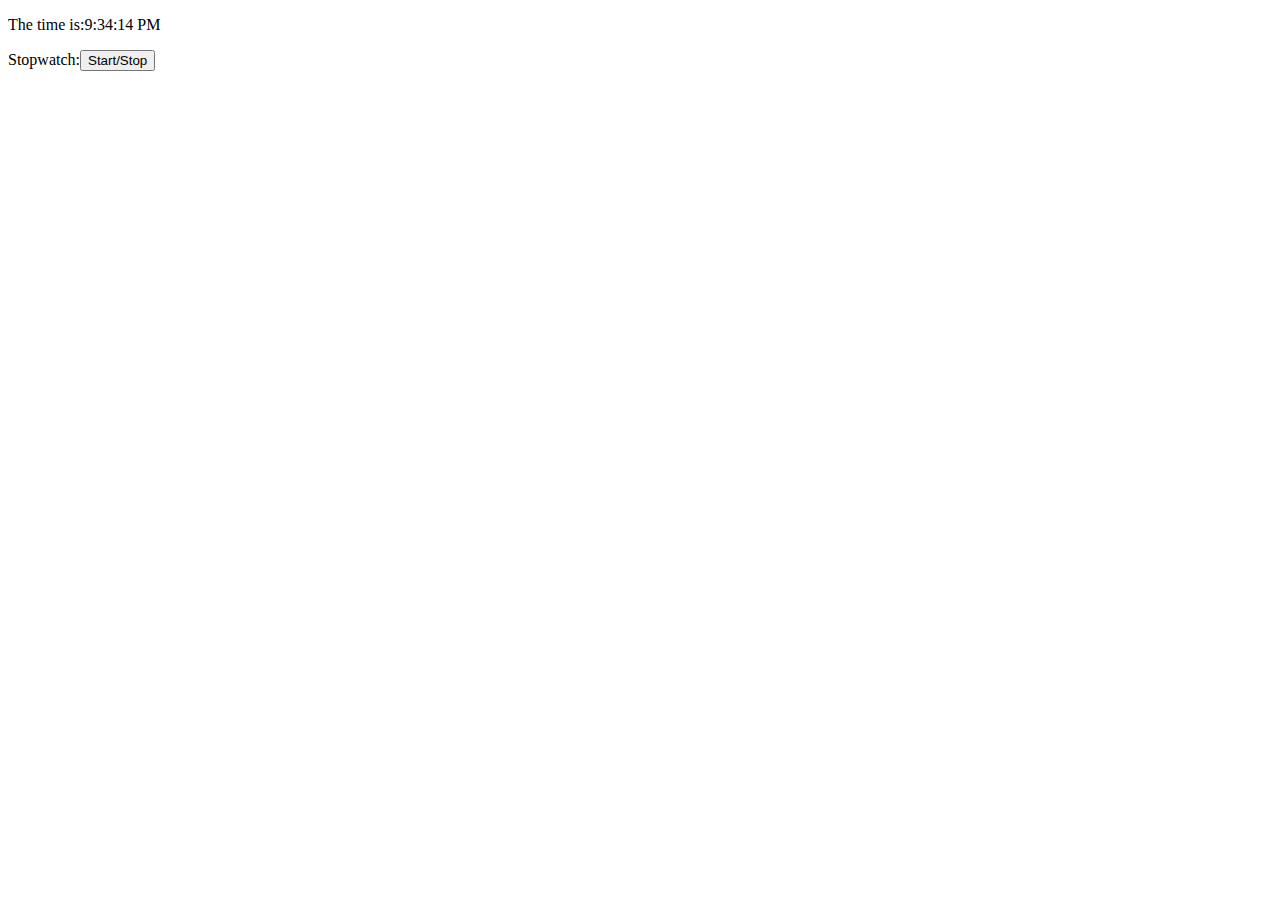
<file: workshop/exercise-2-mini-boss/index.html>
<!DOCTYPE html>
<html>
    <body>
        <p class = "currentTime">The time is:<span class = "time"></span></p>
    <script src="app.js"></script>
    <div>Stopwatch:<span id="timer"></span><button id="button">Start/Stop</button></div>
    </body>
</html>
</file>
